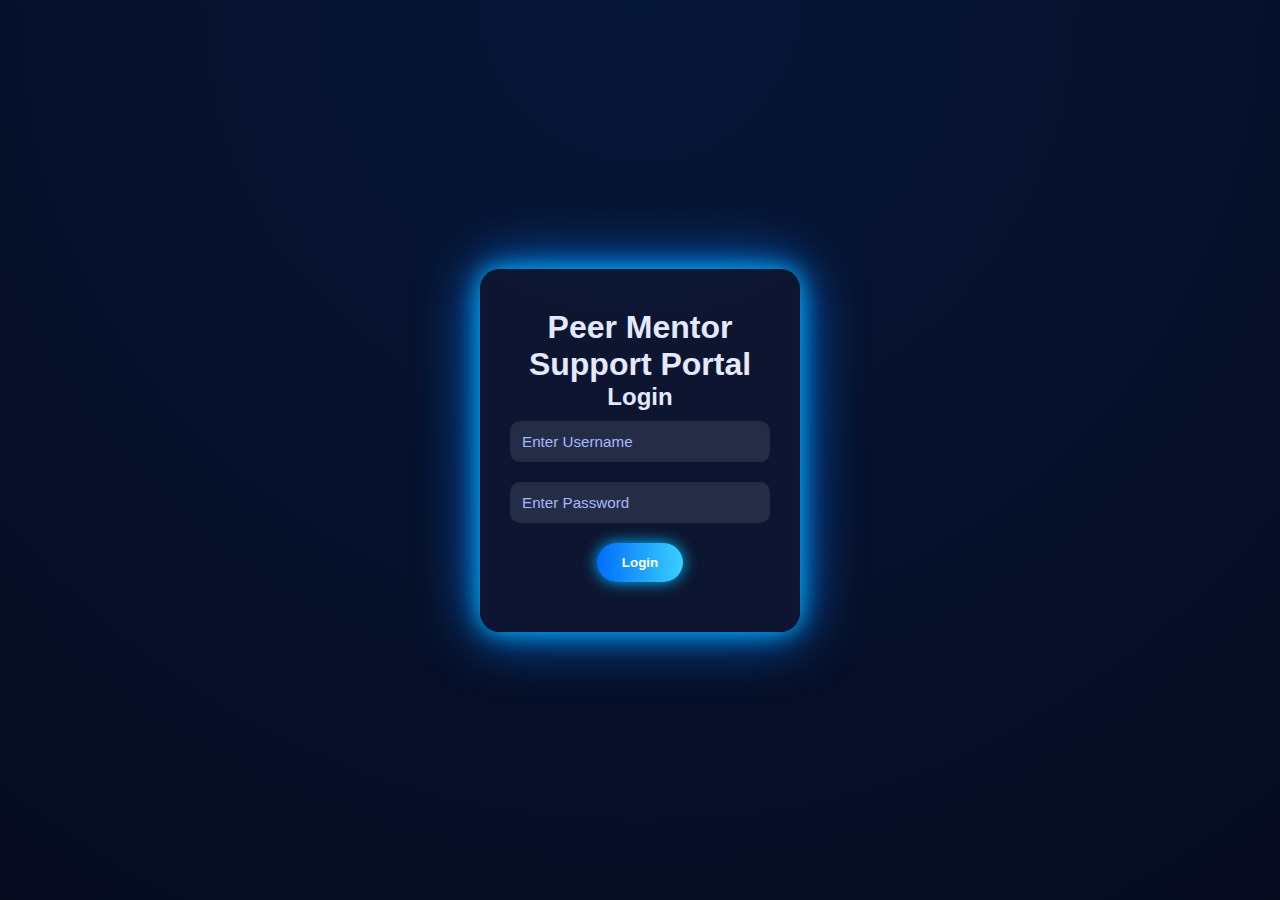
<file: index.html>
<!DOCTYPE html>
<html lang="en">
<head>
  <meta charset="UTF-8" />
  <meta name="viewport" content="width=device-width, initial-scale=1.0" />
  <title>Peer Mentor Support Portal - Login</title>
  <link rel="stylesheet" href="style.css" />
</head>
<body class="login-body">
  <div class="login-container fade-up">
    <h1 class="glow-text">Peer Mentor Support Portal</h1>
    <div class="login-box">
      <h2>Login</h2>
      <input type="text" id="username" placeholder="Enter Username" required />
      <input type="password" id="password" placeholder="Enter Password" required />
      <button class="glow-btn" onclick="loginUser()">Login</button>
    </div>
  </div>

  <script src="script.js"></script>
</body>
</html>
</file>
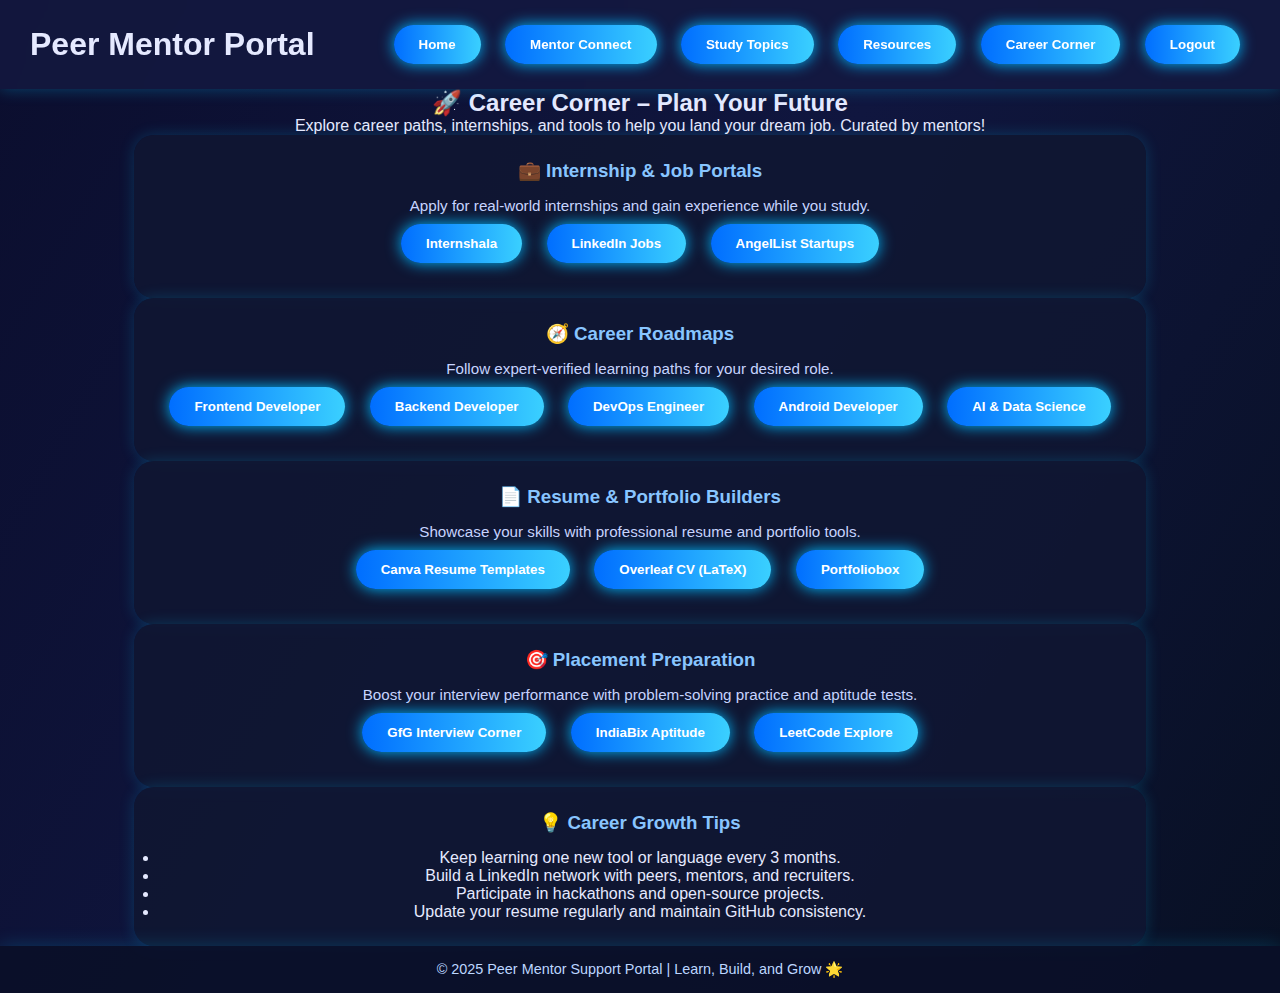
<file: career.html>
<!DOCTYPE html>
<html lang="en">
<head>
  <meta charset="UTF-8">
  <meta name="viewport" content="width=device-width, initial-scale=1.0">
  <title>Career Corner | Peer Mentor Portal</title>
  <link rel="stylesheet" href="style.css">
  <script defer src="script.js"></script>
</head>
<body>
  <div class="navbar">
    <h1>Peer Mentor Portal</h1>
    <div>
      <a href="home.html"><button class="glow-btn">Home</button></a>
      <a href="mentors.html"><button class="glow-btn">Mentor Connect</button></a>
      <a href="topics.html"><button class="glow-btn">Study Topics</button></a>
      <a href="resources.html"><button class="glow-btn">Resources</button></a>
      <a href="career.html"><button class="glow-btn active">Career Corner</button></a>
      <a href="#" onclick="logoutUser()"><button class="glow-btn">Logout</button></a>
    </div>
  </div>

  <div class="container">
    <h2>🚀 Career Corner – Plan Your Future</h2>
    <p>Explore career paths, internships, and tools to help you land your dream job. Curated by mentors!</p>

    <div class="card">
      <h3>💼 Internship & Job Portals</h3>
      <p>Apply for real-world internships and gain experience while you study.</p>
      <a href="https://internshala.com/" target="_blank"><button class="glow-btn">Internshala</button></a>
      <a href="https://www.linkedin.com/jobs/" target="_blank"><button class="glow-btn">LinkedIn Jobs</button></a>
      <a href="https://angel.co/" target="_blank"><button class="glow-btn">AngelList Startups</button></a>
    </div>

    <div class="card">
      <h3>🧭 Career Roadmaps</h3>
      <p>Follow expert-verified learning paths for your desired role.</p>
      <a href="https://roadmap.sh/frontend" target="_blank"><button class="glow-btn">Frontend Developer</button></a>
      <a href="https://roadmap.sh/backend" target="_blank"><button class="glow-btn">Backend Developer</button></a>
      <a href="https://roadmap.sh/devops" target="_blank"><button class="glow-btn">DevOps Engineer</button></a>
      <a href="https://roadmap.sh/android" target="_blank"><button class="glow-btn">Android Developer</button></a>
      <a href="https://roadmap.sh/ai-data-scientist" target="_blank"><button class="glow-btn">AI & Data Science</button></a>
    </div>

    <div class="card">
      <h3>📄 Resume & Portfolio Builders</h3>
      <p>Showcase your skills with professional resume and portfolio tools.</p>
      <a href="https://www.canva.com/resumes/templates/" target="_blank"><button class="glow-btn">Canva Resume Templates</button></a>
      <a href="https://www.overleaf.com/gallery/tagged/cv" target="_blank"><button class="glow-btn">Overleaf CV (LaTeX)</button></a>
      <a href="https://www.portfoliobox.net/" target="_blank"><button class="glow-btn">Portfoliobox</button></a>
    </div>

    <div class="card">
      <h3>🎯 Placement Preparation</h3>
      <p>Boost your interview performance with problem-solving practice and aptitude tests.</p>
      <a href="https://www.geeksforgeeks.org/company-interview-corner/" target="_blank"><button class="glow-btn">GfG Interview Corner</button></a>
      <a href="https://www.indiabix.com/" target="_blank"><button class="glow-btn">IndiaBix Aptitude</button></a>
      <a href="https://leetcode.com/explore/" target="_blank"><button class="glow-btn">LeetCode Explore</button></a>
    </div>

    <div class="card">
      <h3>💡 Career Growth Tips</h3>
      <ul>
        <li>Keep learning one new tool or language every 3 months.</li>
        <li>Build a LinkedIn network with peers, mentors, and recruiters.</li>
        <li>Participate in hackathons and open-source projects.</li>
        <li>Update your resume regularly and maintain GitHub consistency.</li>
      </ul>
    </div>
  </div>

  <footer>
    © 2025 Peer Mentor Support Portal | Learn, Build, and Grow 🌟
  </footer>
</body>
</html>
</file>
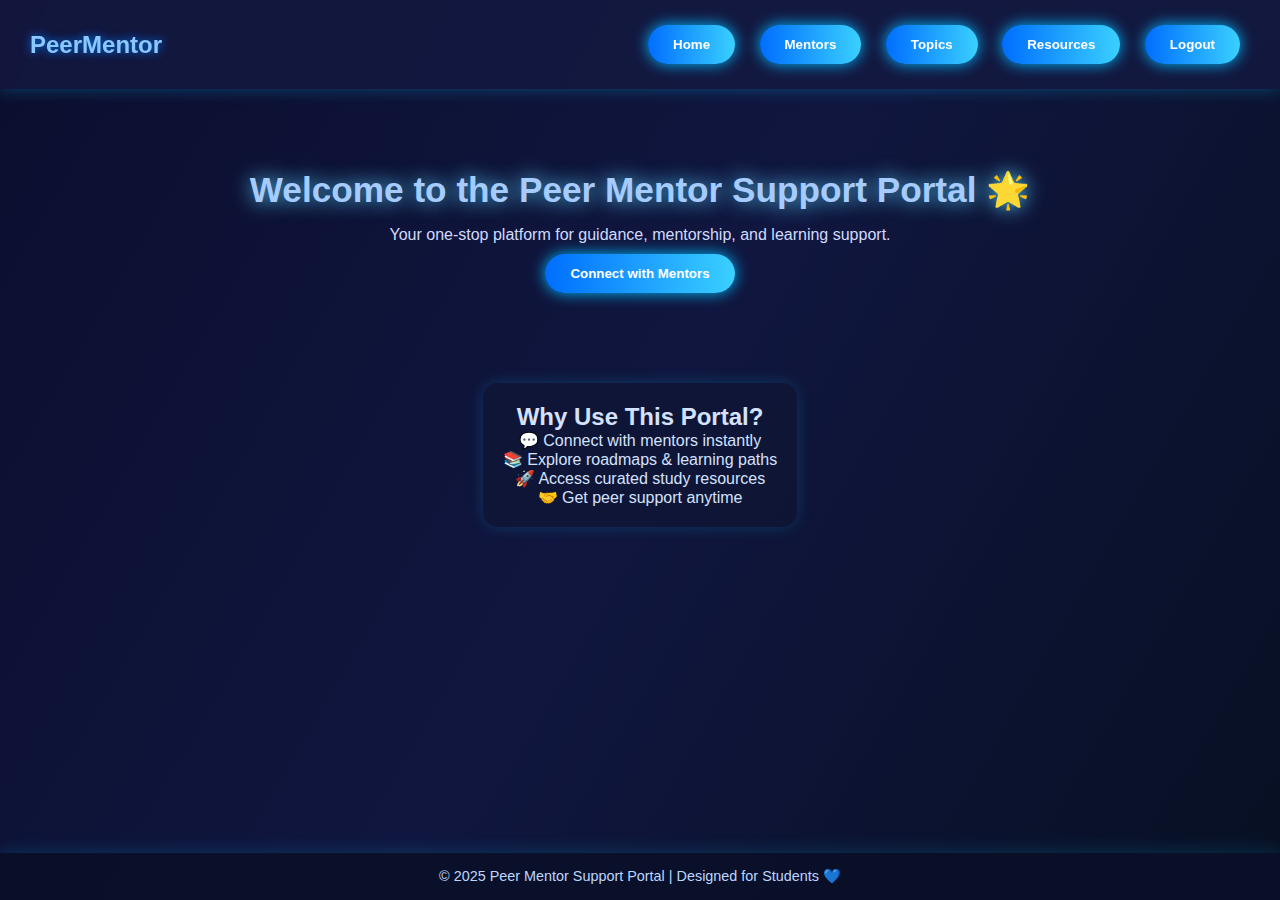
<file: home.html>
<!DOCTYPE html>
<html lang="en">
<head>
  <meta charset="UTF-8" />
  <meta name="viewport" content="width=device-width, initial-scale=1.0" />
  <title>Home | Peer Mentor Portal</title>
  <link rel="stylesheet" href="style.css" />
  <script src="script.js" defer></script>
</head>
<body>
  <div class="navbar">
    <div class="logo">PeerMentor</div>
    <div>
      <button class="glow-btn" onclick="window.location.href='home.html'">Home</button>
      <button class="glow-btn" onclick="window.location.href='mentors.html'">Mentors</button>
      <button class="glow-btn" onclick="window.location.href='topics.html'">Topics</button>
      <button class="glow-btn" onclick="window.location.href='resources.html'">Resources</button>
      <button class="glow-btn" onclick="logoutUser()">Logout</button>
    </div>
  </div>

  <section class="hero fade-up">
    <h1>Welcome to the Peer Mentor Support Portal 🌟</h1>
    <p>Your one-stop platform for guidance, mentorship, and learning support.</p>
    <button class="glow-btn" onclick="window.location.href='mentors.html'">Connect with Mentors</button>
  </section>

  <section class="info fade-up">
    <h2>Why Use This Portal?</h2>
    <p>💬 Connect with mentors instantly<br>📚 Explore roadmaps & learning paths<br>🚀 Access curated study resources<br>🤝 Get peer support anytime</p>
  </section>

  <footer>© 2025 Peer Mentor Support Portal | Designed for Students 💙</footer>
</body>
</html>
</file>
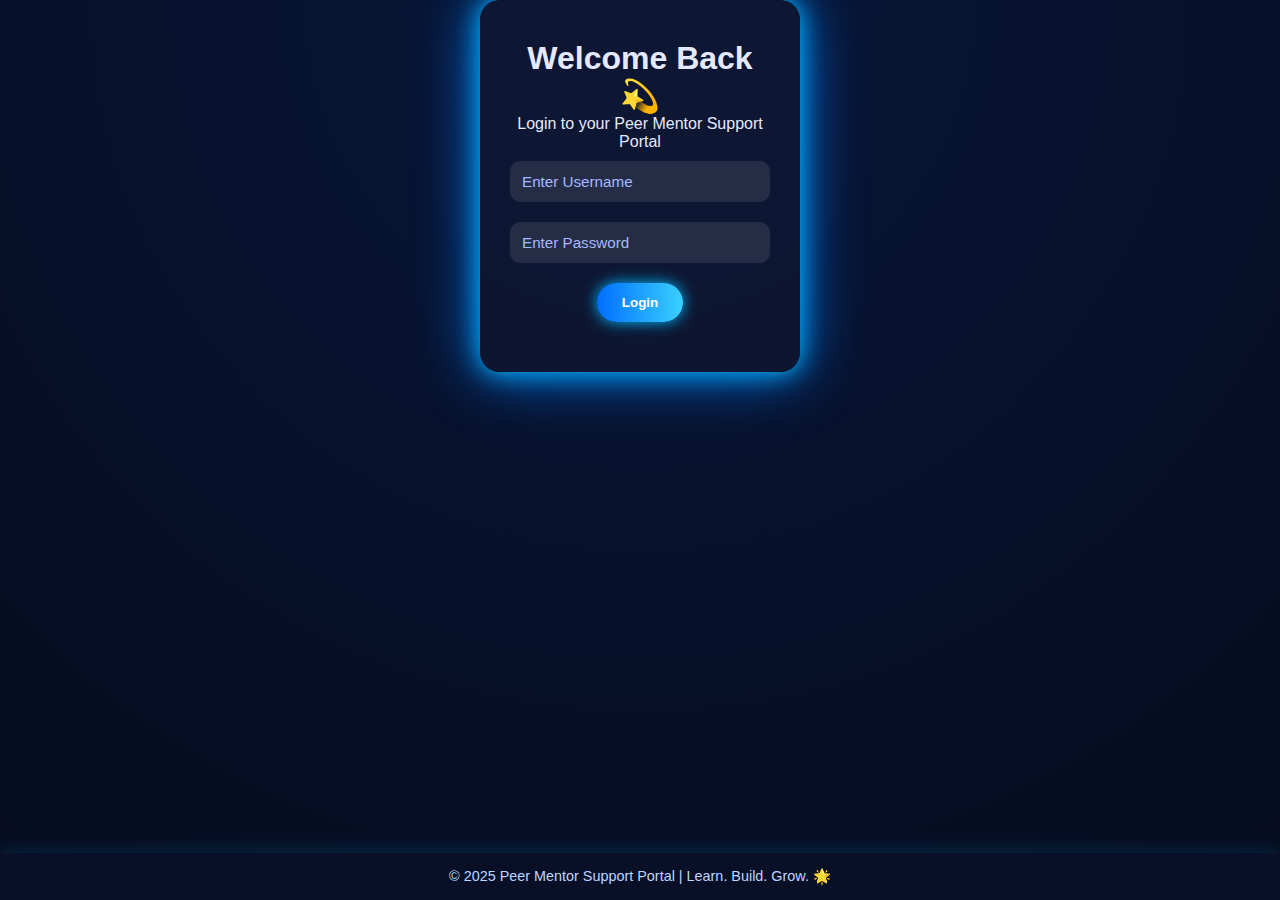
<file: login.html>
<!DOCTYPE html>
<html lang="en">
<head>
  <meta charset="UTF-8" />
  <meta name="viewport" content="width=device-width, initial-scale=1.0" />
  <title>Login | Peer Mentor Portal</title>
  <link rel="stylesheet" href="style.css" />
  <script defer src="script.js"></script>
</head>
<body class="login-body">
  <div class="login-container">
    <h1 class="login-title">Welcome Back 💫</h1>
    <p class="login-subtitle">Login to your Peer Mentor Support Portal</p>

    <form onsubmit="return loginUser(event)">
      <div class="input-group">
        <input type="text" id="username" placeholder="Enter Username" required />
      </div>
      <div class="input-group">
        <input type="password" id="password" placeholder="Enter Password" required />
      </div>
      <button type="submit" class="glow-btn login-btn">Login</button>
    </form>
  </div>

  <footer>
    © 2025 Peer Mentor Support Portal | Learn. Build. Grow. 🌟
  </footer>
</body>
</html>
</file>
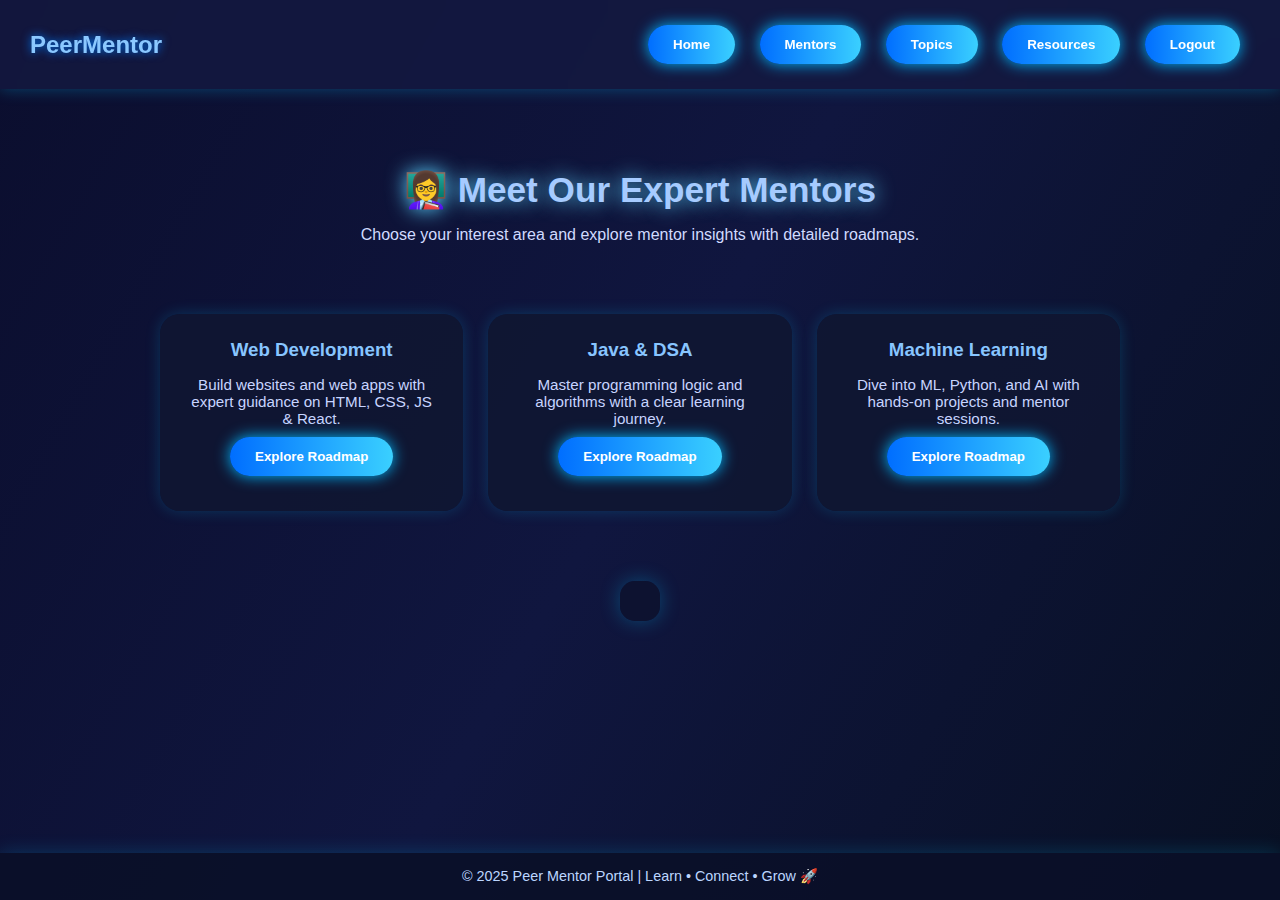
<file: mentors.html>
<!DOCTYPE html>
<html lang="en">
<head>
  <meta charset="UTF-8" />
  <meta name="viewport" content="width=device-width, initial-scale=1.0" />
  <title>Mentors | Peer Mentor Portal</title>
  <link rel="stylesheet" href="style.css" />
  <script src="script.js" defer></script>
</head>
<body>
  <div class="navbar">
    <div class="logo">PeerMentor</div>
    <div>
      <button class="glow-btn" onclick="window.location.href='home.html'">Home</button>
      <button class="glow-btn" onclick="window.location.href='mentors.html'">Mentors</button>
      <button class="glow-btn" onclick="window.location.href='topics.html'">Topics</button>
      <button class="glow-btn" onclick="window.location.href='resources.html'">Resources</button>
      <button class="glow-btn" onclick="logoutUser()">Logout</button>
    </div>
  </div>

  <section class="hero fade-up">
    <h1>👩‍🏫 Meet Our Expert Mentors</h1>
    <p>Choose your interest area and explore mentor insights with detailed roadmaps.</p>
  </section>

  <section class="cards-section fade-up">
    <div class="card">
      <h3>Web Development</h3>
      <p>Build websites and web apps with expert guidance on HTML, CSS, JS & React.</p>
      <button class="glow-btn" onclick="showMentorInfo('Riya')">Explore Roadmap</button>
    </div>

    <div class="card">
      <h3>Java & DSA</h3>
      <p>Master programming logic and algorithms with a clear learning journey.</p>
      <button class="glow-btn" onclick="showMentorInfo('Arjun')">Explore Roadmap</button>
    </div>

    <div class="card">
      <h3>Machine Learning</h3>
      <p>Dive into ML, Python, and AI with hands-on projects and mentor sessions.</p>
      <button class="glow-btn" onclick="showMentorInfo('Sneha')">Explore Roadmap</button>
    </div>
  </section>

  <div id="mentor-info" class="container fade-up"></div>

  <footer>© 2025 Peer Mentor Portal | Learn • Connect • Grow 🚀</footer>
</body>
</html>
</file>
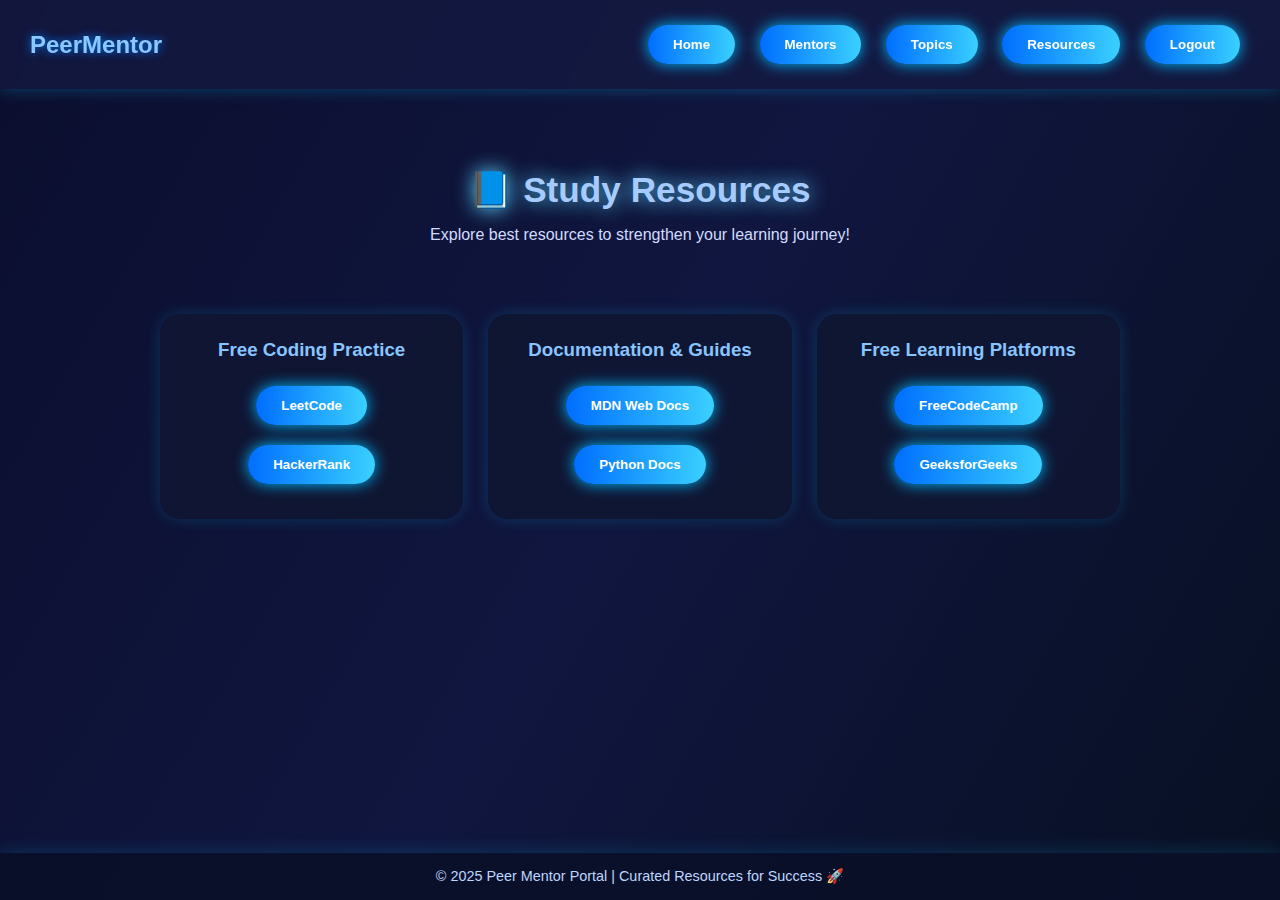
<file: resources.html>
<!DOCTYPE html>
<html lang="en">
<head>
  <meta charset="UTF-8" />
  <meta name="viewport" content="width=device-width, initial-scale=1.0" />
  <title>Resources | Peer Mentor Portal</title>
  <link rel="stylesheet" href="style.css" />
  <script src="script.js" defer></script>
</head>
<body>
  <div class="navbar">
    <div class="logo">PeerMentor</div>
    <div>
      <button class="glow-btn" onclick="window.location.href='home.html'">Home</button>
      <button class="glow-btn" onclick="window.location.href='mentors.html'">Mentors</button>
      <button class="glow-btn" onclick="window.location.href='topics.html'">Topics</button>
      <button class="glow-btn" onclick="window.location.href='resources.html'">Resources</button>
      <button class="glow-btn" onclick="logoutUser()">Logout</button>
    </div>
  </div>

  <section class="hero fade-up">
    <h1>📘 Study Resources</h1>
    <p>Explore best resources to strengthen your learning journey!</p>
  </section>

  <section class="cards-section fade-up">
    <div class="card">
      <h3>Free Coding Practice</h3>
      <button class="glow-btn" onclick="window.open('https://leetcode.com')">LeetCode</button>
      <button class="glow-btn" onclick="window.open('https://www.hackerrank.com')">HackerRank</button>
    </div>

    <div class="card">
      <h3>Documentation & Guides</h3>
      <button class="glow-btn" onclick="window.open('https://developer.mozilla.org')">MDN Web Docs</button>
      <button class="glow-btn" onclick="window.open('https://docs.python.org')">Python Docs</button>
    </div>

    <div class="card">
      <h3>Free Learning Platforms</h3>
      <button class="glow-btn" onclick="window.open('https://www.freecodecamp.org')">FreeCodeCamp</button>
      <button class="glow-btn" onclick="window.open('https://www.geeksforgeeks.org')">GeeksforGeeks</button>
    </div>
  </section>

  <footer>© 2025 Peer Mentor Portal | Curated Resources for Success 🚀</footer>
</body>
</html>
</file>
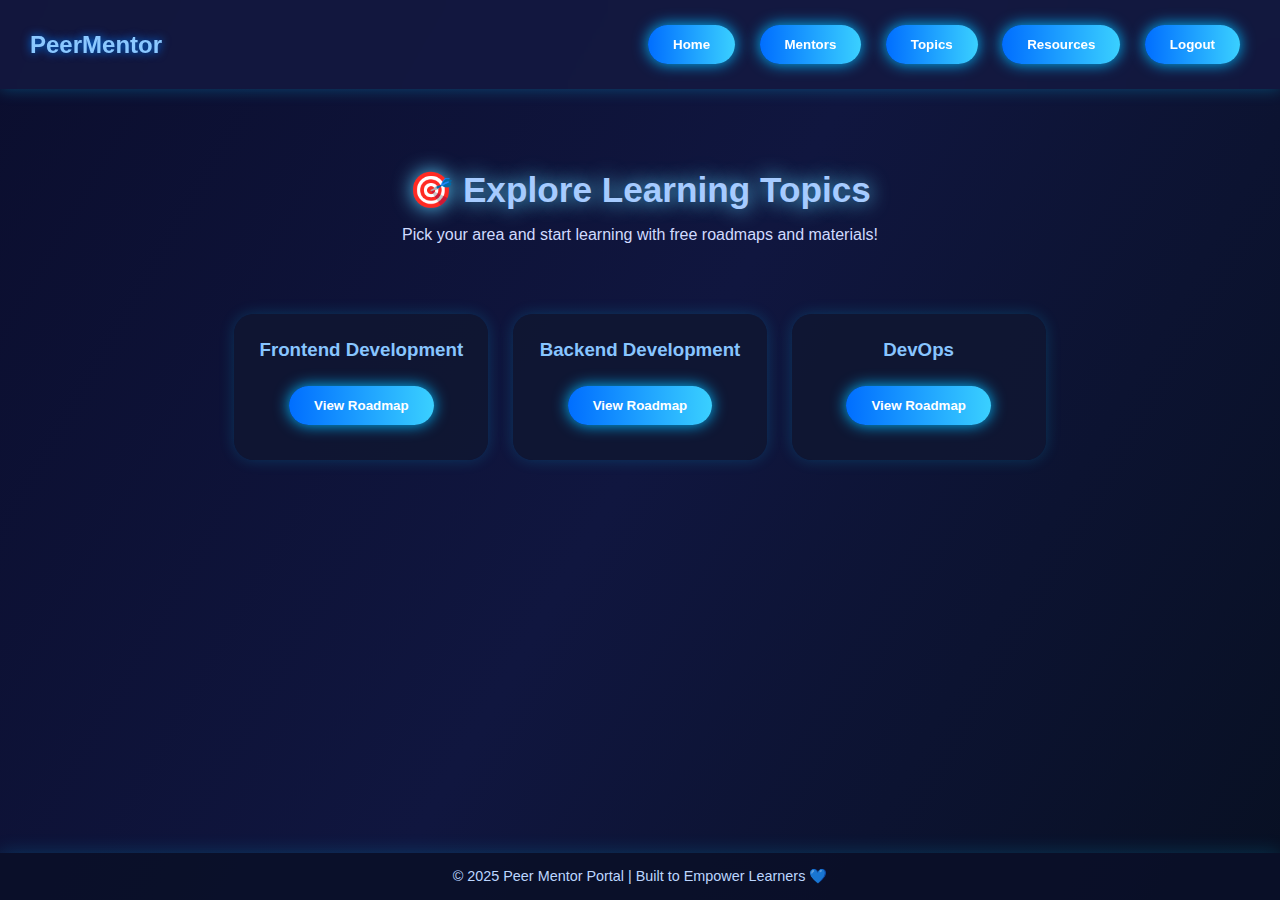
<file: topics.html>
<!DOCTYPE html>
<html lang="en">
<head>
  <meta charset="UTF-8" />
  <meta name="viewport" content="width=device-width, initial-scale=1.0" />
  <title>Topics | Peer Mentor Portal</title>
  <link rel="stylesheet" href="style.css" />
  <script src="script.js" defer></script>
</head>
<body>
  <div class="navbar">
    <div class="logo">PeerMentor</div>
    <div>
      <button class="glow-btn" onclick="window.location.href='home.html'">Home</button>
      <button class="glow-btn" onclick="window.location.href='mentors.html'">Mentors</button>
      <button class="glow-btn" onclick="window.location.href='topics.html'">Topics</button>
      <button class="glow-btn" onclick="window.location.href='resources.html'">Resources</button>
      <button class="glow-btn" onclick="logoutUser()">Logout</button>
    </div>
  </div>

  <section class="hero fade-up">
    <h1>🎯 Explore Learning Topics</h1>
    <p>Pick your area and start learning with free roadmaps and materials!</p>
  </section>

  <section class="cards-section fade-up">
    <div class="card">
      <h3>Frontend Development</h3>
      <button class="glow-btn" onclick="window.open('https://roadmap.sh/frontend')">View Roadmap</button>
    </div>

    <div class="card">
      <h3>Backend Development</h3>
      <button class="glow-btn" onclick="window.open('https://roadmap.sh/backend')">View Roadmap</button>
    </div>

    <div class="card">
      <h3>DevOps</h3>
      <button class="glow-btn" onclick="window.open('https://roadmap.sh/devops')">View Roadmap</button>
    </div>
  </section>

  <footer>© 2025 Peer Mentor Portal | Built to Empower Learners 💙</footer>
</body>
</html>
</file>
<file: style.css>
/* ===== GENERAL STYLING ===== */
* {
  margin: 0;
  padding: 0;
  box-sizing: border-box;
  font-family: 'Poppins', sans-serif;
}

body {
  background: linear-gradient(120deg, #0b0e2e, #10163f, #081023);
  color: #e5e9ff;
  min-height: 100vh;
  display: flex;
  flex-direction: column;
  align-items: center;
  text-align: center;
}

/* ===== NAVBAR ===== */
.navbar {
  width: 100%;
  background: rgba(20, 25, 65, 0.8);
  backdrop-filter: blur(10px);
  display: flex;
  justify-content: space-between;
  align-items: center;
  padding: 15px 30px;
  box-shadow: 0 0 15px rgba(0, 200, 255, 0.3);
  position: sticky;
  top: 0;
  z-index: 100;
}

.logo {
  font-size: 1.5rem;
  font-weight: 700;
  color: #8bc8ff;
  text-shadow: 0 0 10px #007bff;
}

/* ===== HERO SECTION ===== */
.hero {
  margin: 80px 20px 40px;
  max-width: 900px;
}

.hero h1 {
  font-size: 2.2rem;
  color: #a6cbff;
  text-shadow: 0 0 20px #5ad3ff;
}

.hero p {
  font-size: 1rem;
  color: #d1dbff;
  margin-top: 15px;
}

/* ===== BUTTONS ===== */
.glow-btn {
  background: linear-gradient(90deg, #006eff, #3ad0ff);
  border: none;
  padding: 12px 25px;
  margin: 10px;
  border-radius: 40px;
  color: #fff;
  font-weight: 600;
  cursor: pointer;
  box-shadow: 0 0 15px #00baff;
  transition: all 0.3s ease;
}

.glow-btn:hover {
  transform: translateY(-3px) scale(1.05);
  box-shadow: 0 0 25px #64d1ff, 0 0 50px #00baff;
  background: linear-gradient(90deg, #4aa8ff, #00e5ff);
}

/* ===== CARDS SECTION ===== */
.cards-section {
  display: grid;
  grid-template-columns: repeat(auto-fit, minmax(250px, 1fr));
  gap: 25px;
  max-width: 1000px;
  margin: 30px auto;
  padding: 0 20px;
}

.card {
  background: rgba(15, 22, 50, 0.9);
  padding: 25px;
  border-radius: 20px;
  box-shadow: 0 0 15px rgba(0, 200, 255, 0.2);
  transition: all 0.3s ease;
}

.card:hover {
  transform: translateY(-5px);
  box-shadow: 0 0 25px #00c8ff, 0 0 50px #0094ff;
}

.card h3 {
  color: #88c5ff;
  margin-bottom: 15px;
}

.card p {
  color: #c7d4ff;
  font-size: 0.95rem;
}

/* ===== INFO SECTION ===== */
.info {
  max-width: 800px;
  margin: 40px auto;
  color: #d4e2ff;
  background: rgba(15, 22, 50, 0.6);
  padding: 20px;
  border-radius: 15px;
  box-shadow: 0 0 15px rgba(0, 200, 255, 0.2);
}

/* ===== FOOTER ===== */
footer {
  margin-top: auto;
  background: rgba(10, 15, 40, 0.9);
  width: 100%;
  padding: 15px 0;
  font-size: 0.9rem;
  color: #bcd6ff;
  box-shadow: 0 0 20px rgba(0, 200, 255, 0.2);
}

/* ===== LOGIN PAGE ===== */
.login-body {
  background: radial-gradient(circle at top, #071739, #060b1e);
  display: flex;
  justify-content: center;
  align-items: center;
  height: 100vh;
}

.login-container {
  background: rgba(15, 22, 50, 0.8);
  border-radius: 20px;
  box-shadow: 0 0 25px #00baff, 0 0 60px #007bff;
  padding: 40px 30px;
  width: 320px;
}

.portal-title {
  color: #89c9ff;
  text-shadow: 0 0 15px #00e5ff;
  margin-bottom: 10px;
}

.subtitle {
  color: #c8d5ff;
  font-size: 0.9rem;
  margin-bottom: 25px;
}

input {
  width: 100%;
  padding: 12px;
  margin: 10px 0;
  border-radius: 10px;
  border: none;
  outline: none;
  background: rgba(255, 255, 255, 0.1);
  color: #fff;
  font-size: 0.95rem;
}

input::placeholder {
  color: #a8b8ff;
}

.footer-text {
  margin-top: 15px;
  color: #a9b9ff;
  font-size: 0.85rem;
}

.help-link {
  color: #64d1ff;
  text-decoration: none;
}

.help-link:hover {
  text-shadow: 0 0 10px #00baff;
}

/* ===== ANIMATIONS ===== */
.fade-up {
  animation: fadeUp 1s ease;
}

@keyframes fadeUp {
  from {
    opacity: 0;
    transform: translateY(20px);
  }
  to {
    opacity: 1;
    transform: translateY(0);
  }
}

/* ===== MENTOR INFO SECTION ===== */
#mentor-info {
  margin-top: 40px;
  padding: 20px;
  background: rgba(12, 18, 45, 0.8);
  border-radius: 15px;
  box-shadow: 0 0 20px rgba(0, 200, 255, 0.3);
  max-width: 800px;
  line-height: 1.6;
}

#mentor-info h2 {
  color: #8cd1ff;
  margin-bottom: 10px;
}

/* ===== MOBILE RESPONSIVE ===== */
@media (max-width: 768px) {
  .navbar {
    flex-direction: column;
    text-align: center;
  }

  .navbar div {
    margin-top: 10px;
  }

  .hero h1 {
    font-size: 1.6rem;
  }

  .glow-btn {
    padding: 10px 18px;
  }

  .card {
    padding: 20px;
  }

  .login-container {
    width: 90%;
  }
}
</file>
